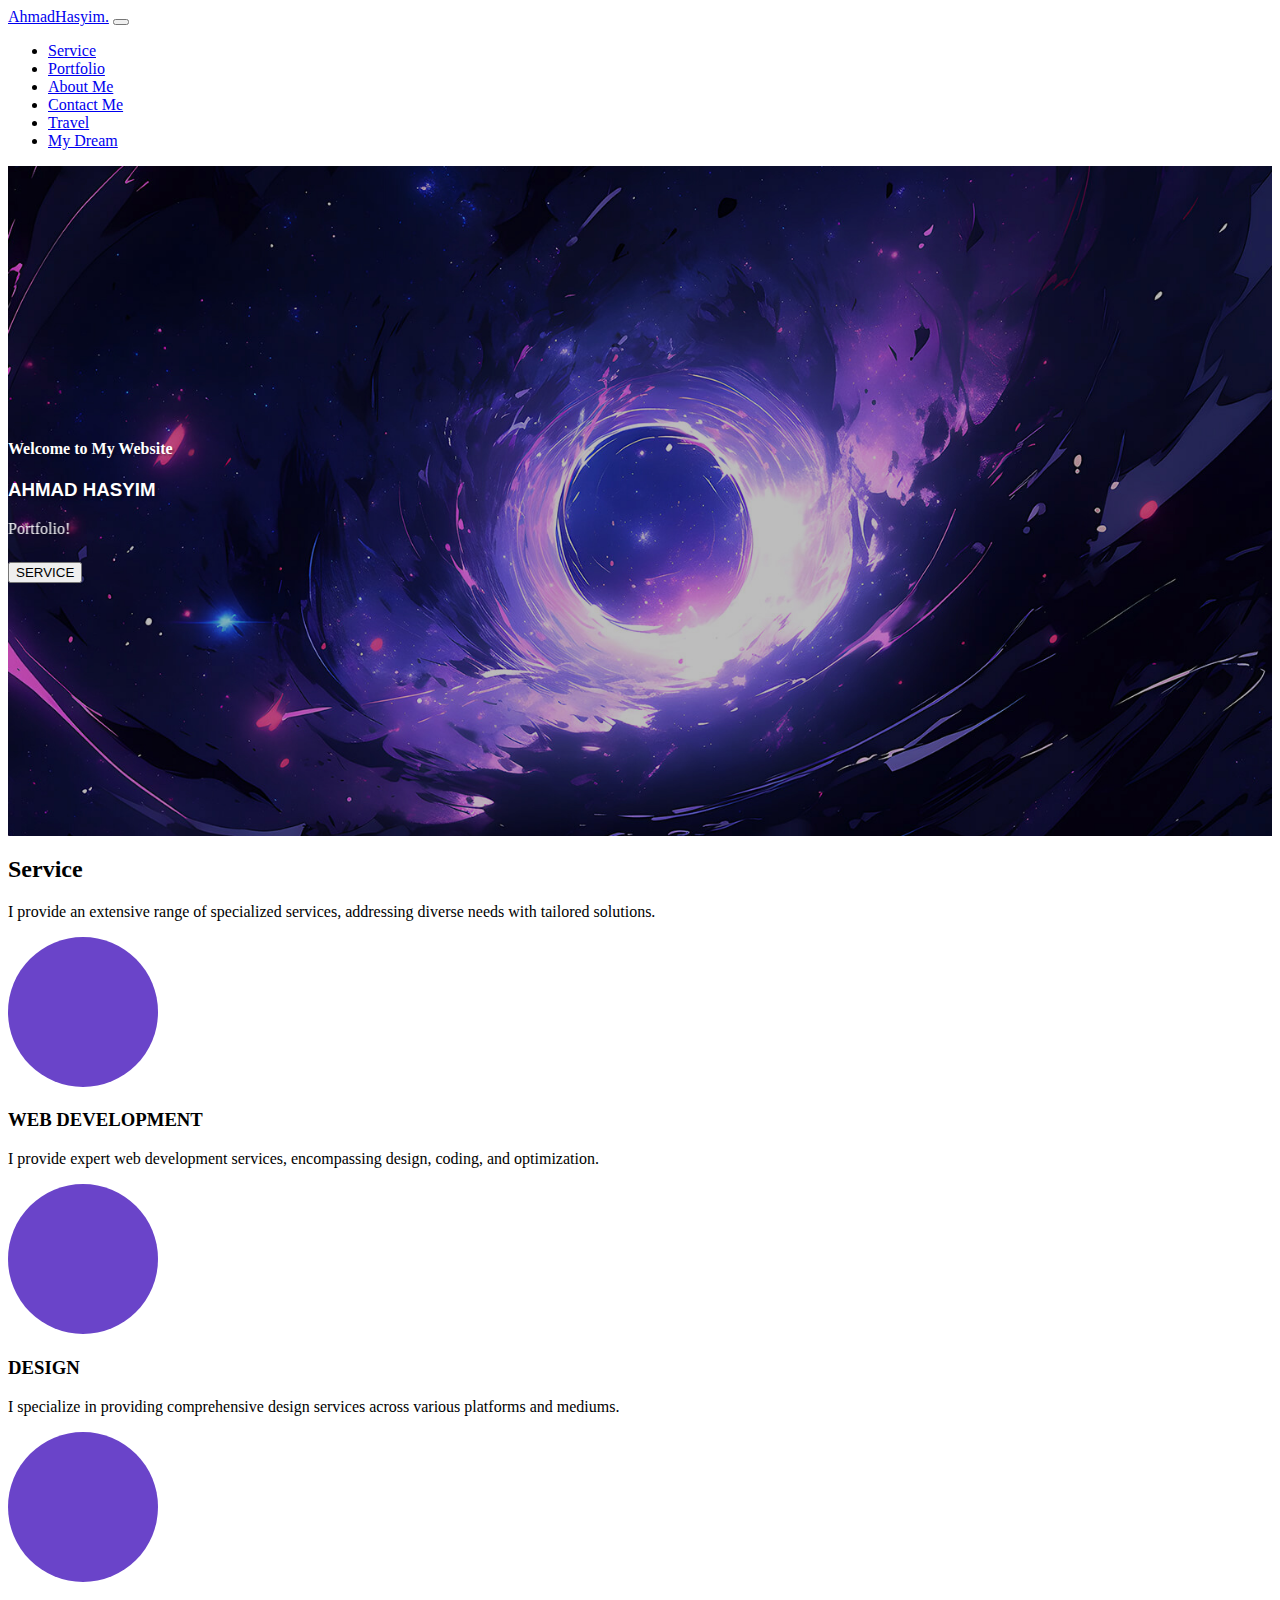
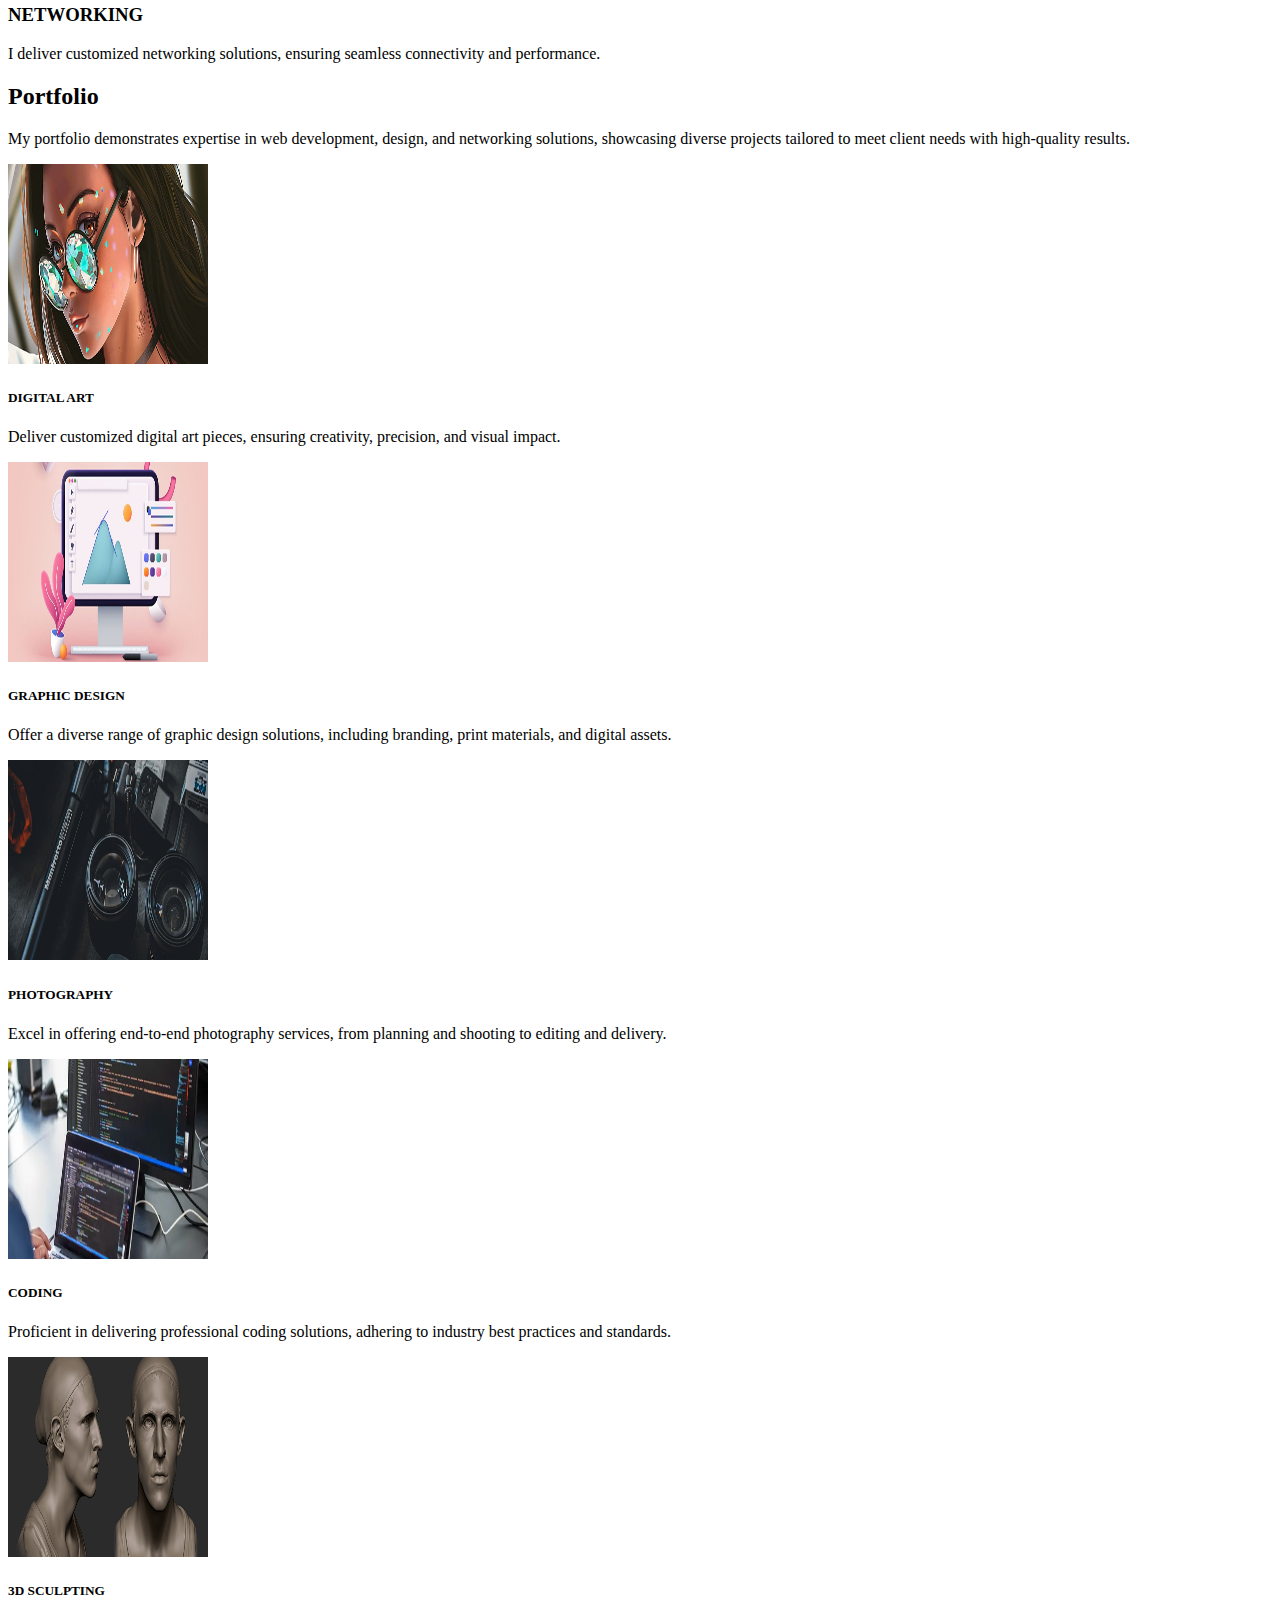
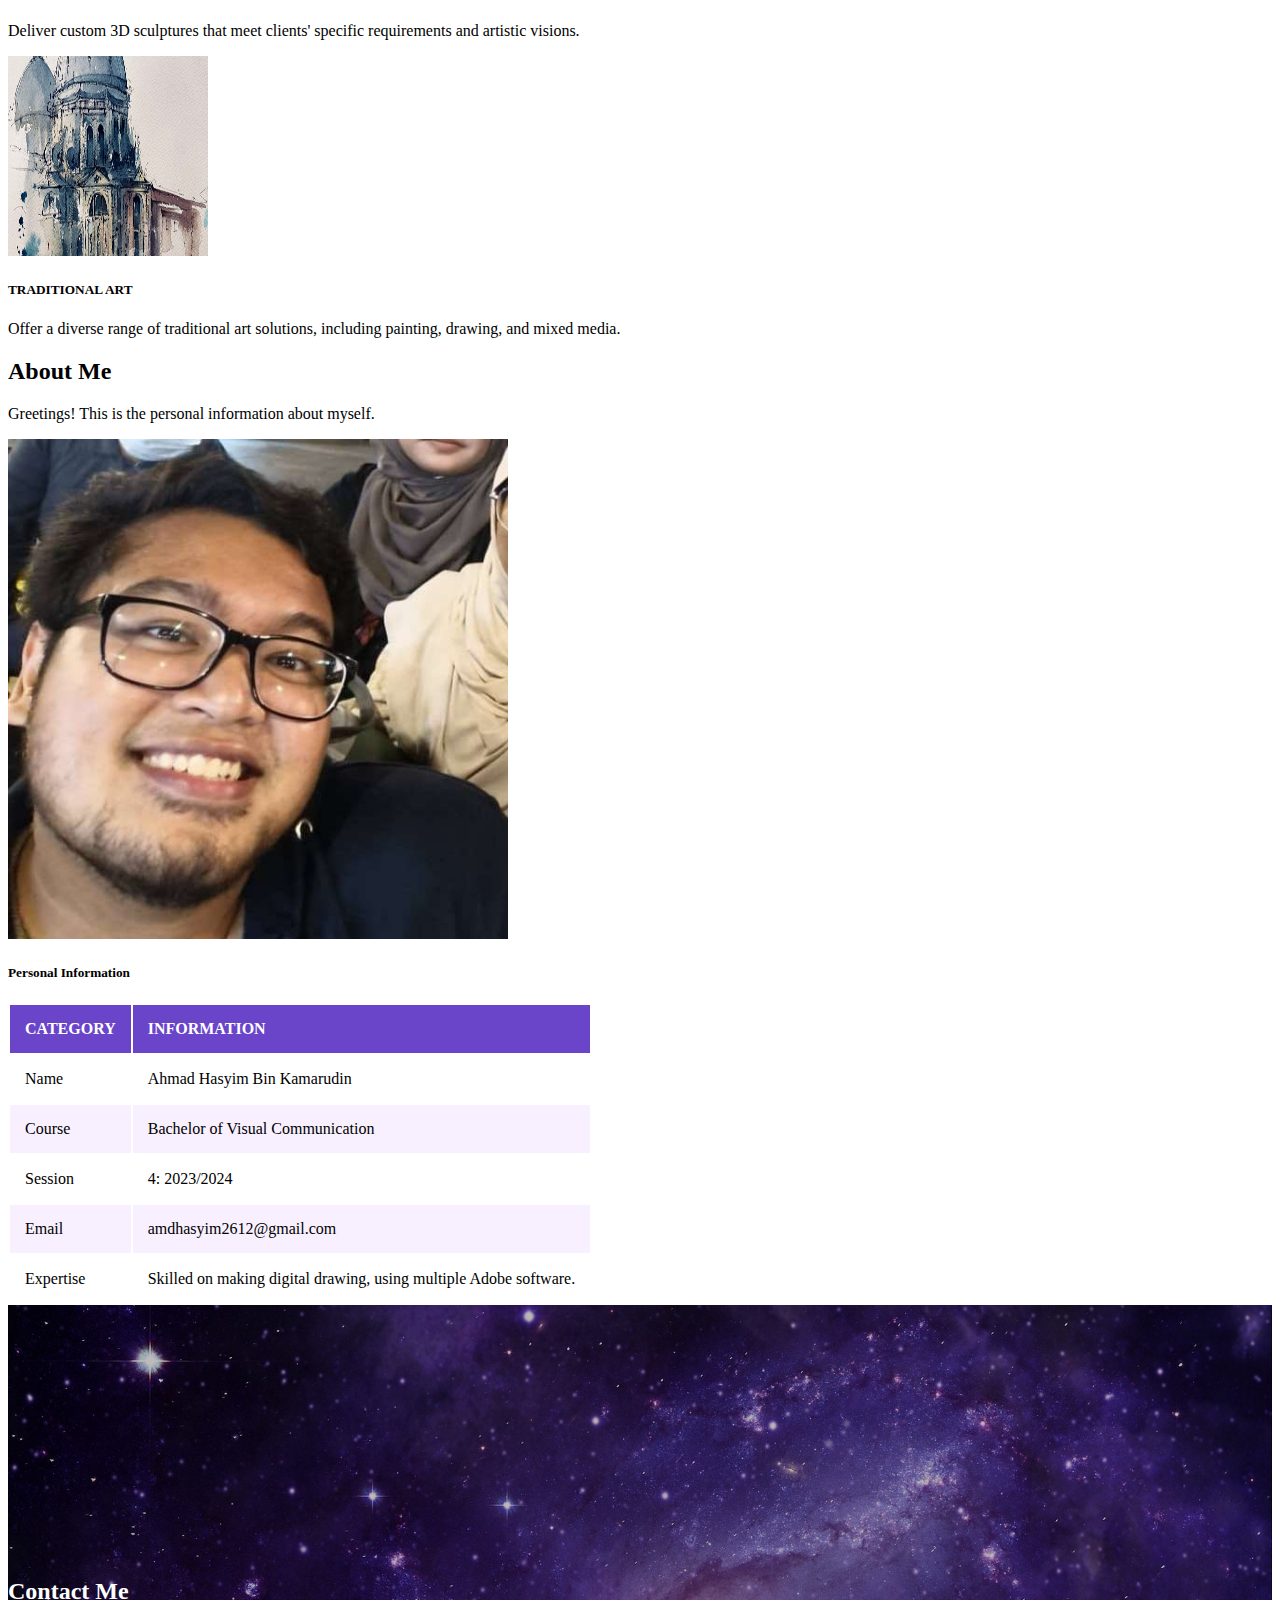
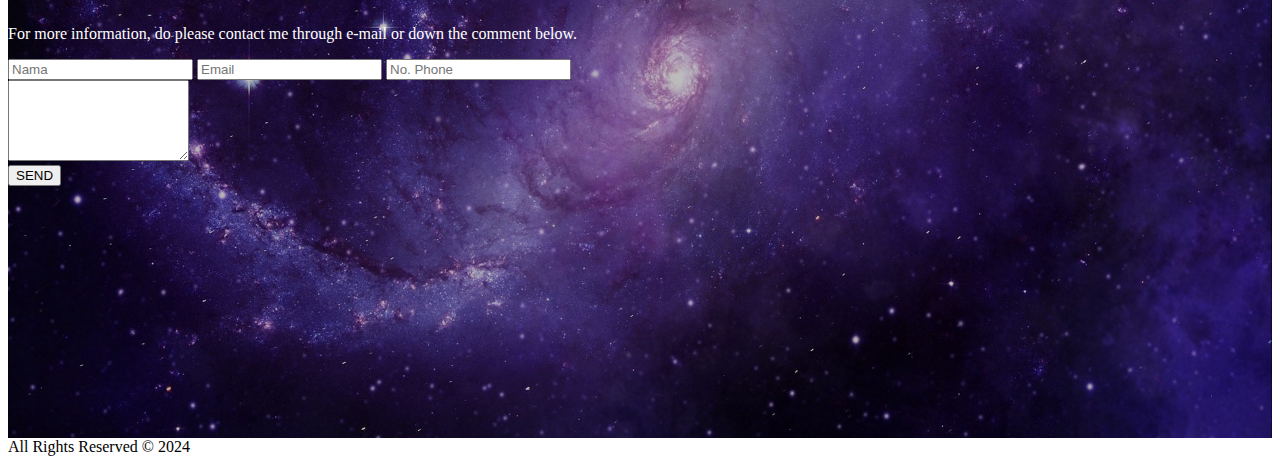
<file: index.html>
<!DOCTYPE html>
<html lang="en">
  <head>
    <meta charset="UTF-8" />
    <meta http-equiv="X-UA-Compatible" content="IE=edge" />
    <meta name="viewport" content="width=device-width, initial-scale=1.0" />
    <title>Personal Profile</title>
    <link
      href="https://cdn.jsdelivr.net/npm/bootstrap@5.0.0-beta3/dist/css/bootstrap.min.css"
      rel="stylesheet"
      integrity="sha384-eOJMYsd53ii+scO/bJGFsiCZc+5NDVN2yr8+0RDqr0Ql0h+rP48ckxlpbzKgwra6"
      crossorigin="anonymous"
    />
    
    <link
      rel="stylesheet"
      href="https://pro.fontawesome.com/releases/v5.10.0/css/all.css"
      integrity="sha384-AYmEC3Yw5cVb3ZcuHtOA93w35dYTsvhLPVnYs9eStHfGJvOvKxVfELGroGkvsg+p"
      crossorigin="anonymous"
    />

    <link rel="stylesheet" href="style.css" />
  </head>
  <body>
    <!-- navbar -->
    <nav
      class="navbar navbar-expand-lg navbar-dark bg-dark shadow-lg fixed-top"
    >
      <div class="container">
        <a class="navbar-brand" href="#">AhmadHasyim.</a>
        <button
          class="navbar-toggler"
          type="button"
          data-bs-toggle="collapse"
          data-bs-target="#navbarText"
          aria-controls="navbarText"
          aria-expanded="false"
          aria-label="Toggle navigation"
        >
          <span class="navbar-toggler-icon"></span>
        </button>
        <div class="collapse navbar-collapse text-right" id="navbarText">
          <ul class="navbar-nav ms-auto mb-2 mb-lg-0">
            <li class="nav-item">
              <a class="nav-link" href="#service">Service</a>
            </li>
            <li class="nav-item">
              <a class="nav-link" href="#portfolio">Portfolio</a>
            </li>
            <li class="nav-item">
              <a class="nav-link" href="#aboutme">About Me</a>
            </li>
            <li class="nav-item">
              <a class="nav-link" href="#contactme">Contact Me</a>
            </li>
            <li class="nav-item">
              <a class="nav-link" href="page2.html">Travel</a>
            </li>
            <li class="nav-item">
              <a class="nav-link" href="page3.html">My Dream</a>
            </li>
           </ul>
        </div>
      </div>
    </nav>
    <!-- banner -->
    <div class="container-fluid banner">
      <div class="container text-center">
        <h4 class="display-6">Welcome to My Website</h4>
        <h3 class="display-1">AHMAD HASYIM</h3>
        <marquee behavior="scroll" direction="right">Check Out My Amazing Portfolio!</marquee>
        <a href="#service">
          <button type="button" class="btn btn-danger btn-lg">
            SERVICE
          </button>
        </a>
      </div>
    </div>
    <!-- Service -->
    <div class="container-fluid service pt-5 pb-5">
      <div class="container text-center">
        <h2 class="display-3" id="service">Service</h2>
        <p>
          I provide an extensive range of specialized services, addressing diverse needs with tailored solutions.
        </p>
        <!--Web Development-->
        <div class="row pt-4">
          <div class="col-md-4">
            <!--awesome font letak sini-->
            <span class="lingkaran"><i class="fas fa-code fa-5x"></i></span>
            <h3 class="mt-3">WEB DEVELOPMENT</h3>
            <p>
              I provide expert web development services, encompassing design, coding, and optimization.
            </p>
          </div>
          <!--Design-->
          <div class="col-md-4">
            <!--awesome font letak sini-->
            <span class="lingkaran"><i class="fas fa-palette fa-5x"></i></span>
            <h3 class="mt-3">DESIGN</h3>
            <p>
              I specialize in providing comprehensive design services across various platforms and mediums.
            </p>
          </div>
          <!--Networking-->
          <div class="col-md-4">
            <!--awesome font letak sini-->
            <span class="lingkaran"
              ><i class="fas fa-network-wired fa-5x"></i
            ></span>
            <h3 class="mt-3">NETWORKING</h3>
            <p>
              I deliver customized networking solutions, ensuring seamless connectivity and performance.
            </p>
          </div>
        </div>
      </div>
    </div>
    <!-- portfolio -->
    <div class="container-fluid pt-5 pb-5 bg-light">
      <div class="container text-center">
        <h2 class="display-3" id="portfolio">Portfolio</h2>
        <p>
          My portfolio demonstrates expertise in web development, design, and networking solutions, 
          showcasing diverse projects tailored to meet client needs with high-quality results.
        </p>
        <div class="row pt-4 gx-4 gy-4">
          <div class="col-md-4">
            <!--Card dari bootstrap-->
            <div class="card crop-img">
              <img
                src="/image/q1 copy.jpg"
                class="card-img-top"
                width="200"
                height="200"
              />
              <div class="card-body">
                <h5 class="card-title">DIGITAL ART</h5>
                <p class="card-text">
                  Deliver customized digital art pieces, ensuring creativity, precision, and visual impact.
                </p>
              </div>
            </div>
          </div>

          <div class="col-md-4">
            <div class="card crop-img">
              <img
                src="/image/q2 copy.jpg"
                class="card-img-top"
                width="200"
                height="200"
              />
              <div class="card-body">
                <h5 class="card-title">GRAPHIC DESIGN</h5>
                <p class="card-text">
                  Offer a diverse range of graphic design solutions, including branding, print materials, and digital assets.
                </p>
              </div>
            </div>
          </div>
          <div class="col-md-4">
            <div class="card crop-img">
              <img
                src="/image/q3 copy.jpg"
                class="card-img-top"
                width="200"
                height="200"
              />
              <div class="card-body">
                <h5 class="card-title">PHOTOGRAPHY</h5>
                <p class="card-text">
                  Excel in offering end-to-end photography services, from planning and shooting to editing and delivery.
                </p>
              </div>
            </div>
          </div>
          <div class="col-md-4">
            <div class="card crop-img">
              <img
                src="/image/q4 copy.jpg"
                class="card-img-top"
                width="200"
                height="200"
              />
              <div class="card-body">
                <h5 class="card-title">CODING</h5>
                <p class="card-text">
                  Proficient in delivering professional coding solutions, adhering to industry best practices and standards.
                </p>
              </div>
            </div>
          </div>
          <div class="col-md-4">
            <div class="card crop-img">
              <img
                src="/image/q5 copy.jpg"
                class="card-img-top"
                width="200"
                height="200"
              />
              <div class="card-body">
                <h5 class="card-title">3D SCULPTING</h5>
                <p class="card-text">
                  Deliver custom 3D sculptures that meet clients' specific requirements and artistic visions.
                </p>
              </div>
            </div>
          </div>
          <div class="col-md-4">
            <div class="card crop-img">
              <img
                src="/image/q6 copy.jpg"
                class="card-img-top"
                width="200"
                height="200"
              />
              <div class="card-body">
                <h5 class="card-title">TRADITIONAL ART</h5>
                <p class="card-text">
                  Offer a diverse range of traditional art solutions, including painting, drawing, and mixed media.
                </p>
              </div>
            </div>
          </div>
        </div>
      </div>
    </div>

    <!-- Aboutme class="col-md-6 float-md-end mb-3 crop-img" -->
    <div class="container-fluid pt-5 pb-5">
      <div class="container">
        <h2 class="display-3 text-center" id="aboutme">About Me</h2>
        <p class="text-center">
          Greetings! This is the personal information about myself.
        </p>
        <div class="clearfix pt-5">
          <img
            src="image/IMG_20240407_144032.jpg"
            class="col-md-6 float-md-end mb-3 crop-img"
            width="500"
            height="500"
          />
          <h5>Personal Information</h5>
          <table>
            <tr>
                <th>CATEGORY</th>
                <th>INFORMATION</th>
            </tr>
          <tbody>
            <tr>
                <td>Name</td>
                <td>Ahmad Hasyim Bin Kamarudin</td>
            </tr>
            <tr>
                <td>Course</td>
                <td>Bachelor of Visual Communication</td>
            </tr>
            <tr>
               <td>Session</td>
               <td>4: 2023/2024</td>
            </tr>
            <tr>
               <td>Email</td>
               <td>amdhasyim2612@gmail.com</td>
            </tr>
            <tr>
               <td>Expertise</td>
               <td>Skilled on making digital drawing, using multiple Adobe software.</td>
             </tr>
          </tbody>
          </table>
        </div>
      </div>
    </div>
   
    <!-- Contact ME -->
    <div class="container-fluid pt-5 pb-5 kontak">
      <div class="container">
        <h2 class="display-3 text-center" id="contactme">Contact Me</h2>
        <p class="text-center">
          For more information, do please contact me through e-mail or down the comment below.
        </p>
        <div class="row pb-3">
          <div class="col-md-6">
            <input
              class="form-control form-control-lg mb-3"
              type="text"
              placeholder="Nama"
            />
            <input
              class="form-control form-control-lg mb-3"
              type="text"
              placeholder="Email"
            />
            <input
              class="form-control form-control-lg"
              type="text"
              placeholder="No. Phone"
            />
          </div>
          <div class="col-md-6">
            <textarea class="form-control form-control-lg" rows="5"></textarea>
          </div>
        </div>
        <div class="col-md-3 mx-auto text-center">
          <button type="button" class="btn btn-danger btn-lg">
            SEND
          </button>
        </div>
      </div>
</div>
    <div class="container text-center pt-5 pb-5">
      All Rights Reserved &copy; 2024
    </div>
    <script
      src="https://cdn.jsdelivr.net/npm/bootstrap@5.0.0-beta3/dist/js/bootstrap.bundle.min.js"
      integrity="sha384-JEW9xMcG8R+pH31jmWH6WWP0WintQrMb4s7ZOdauHnUtxwoG2vI5DkLtS3qm9Ekf"
      crossorigin="anonymous"
    ></script>
  </body>
</html>
</file>
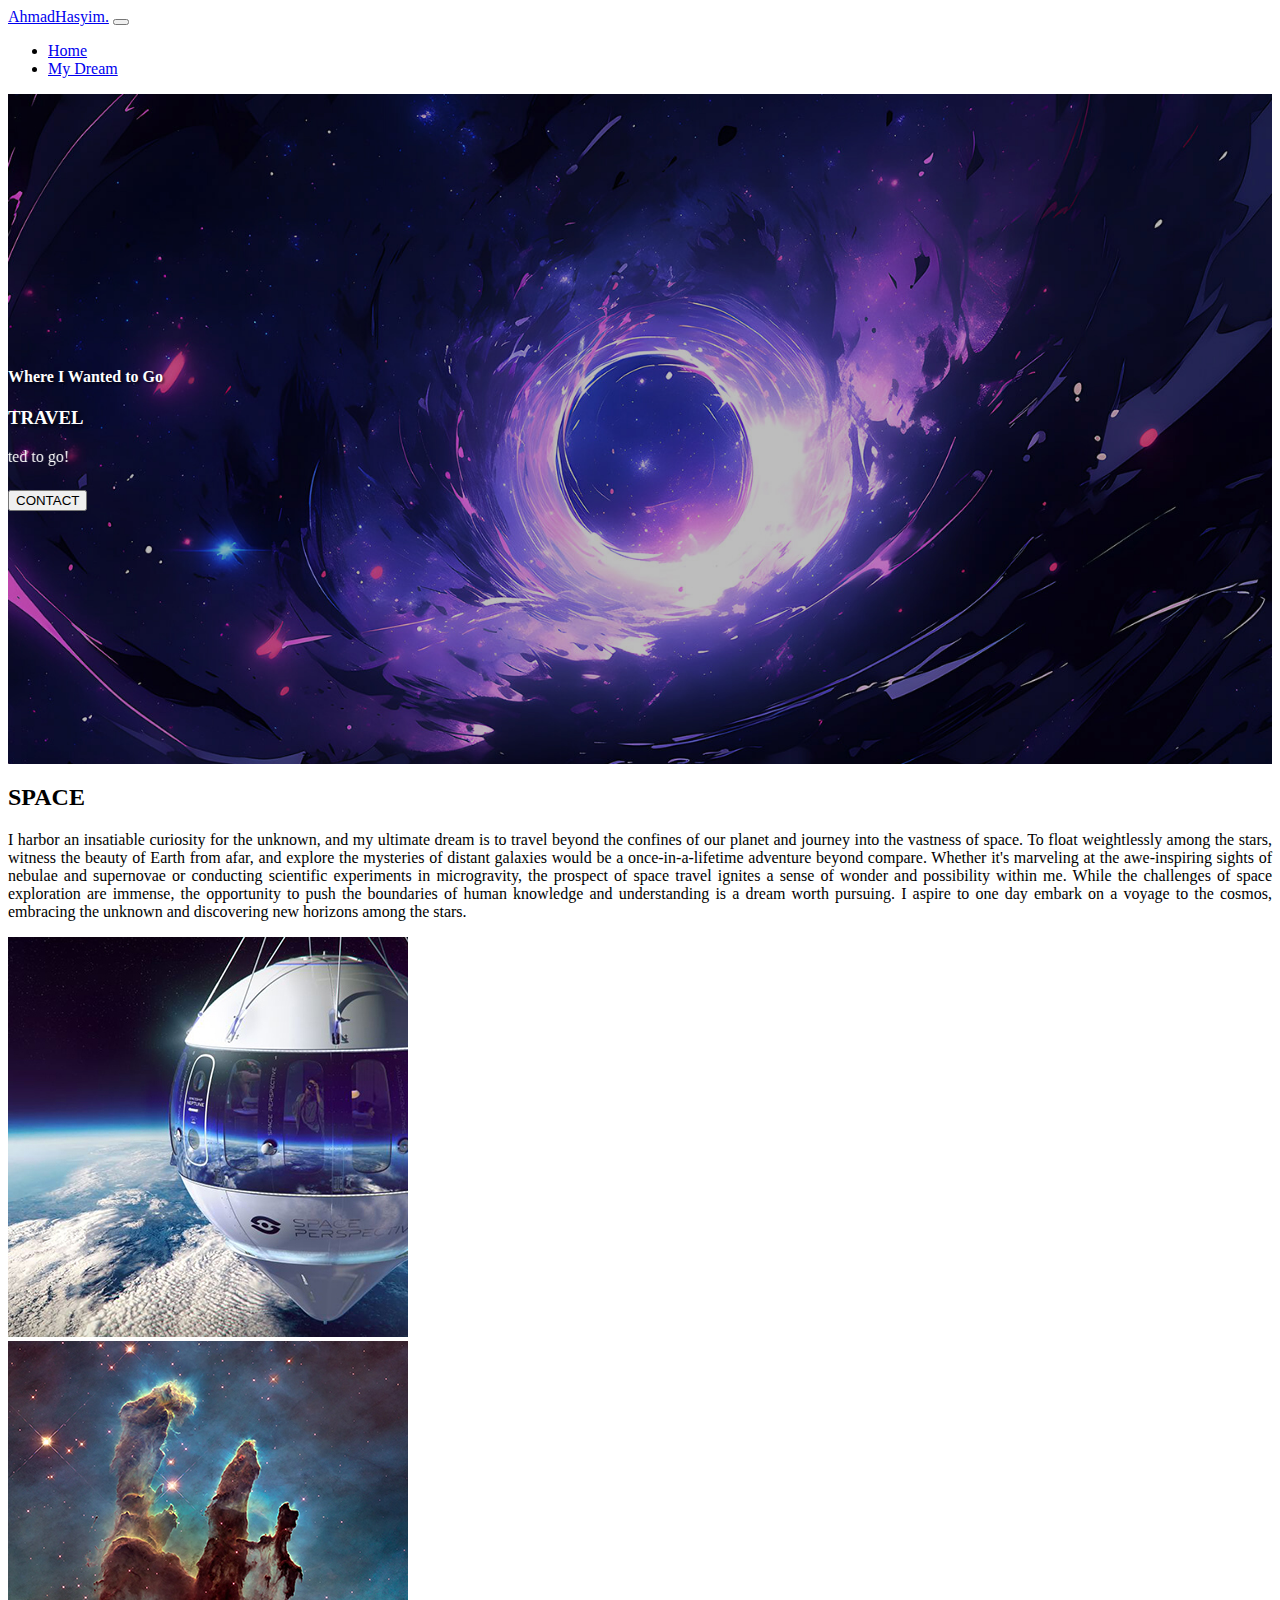
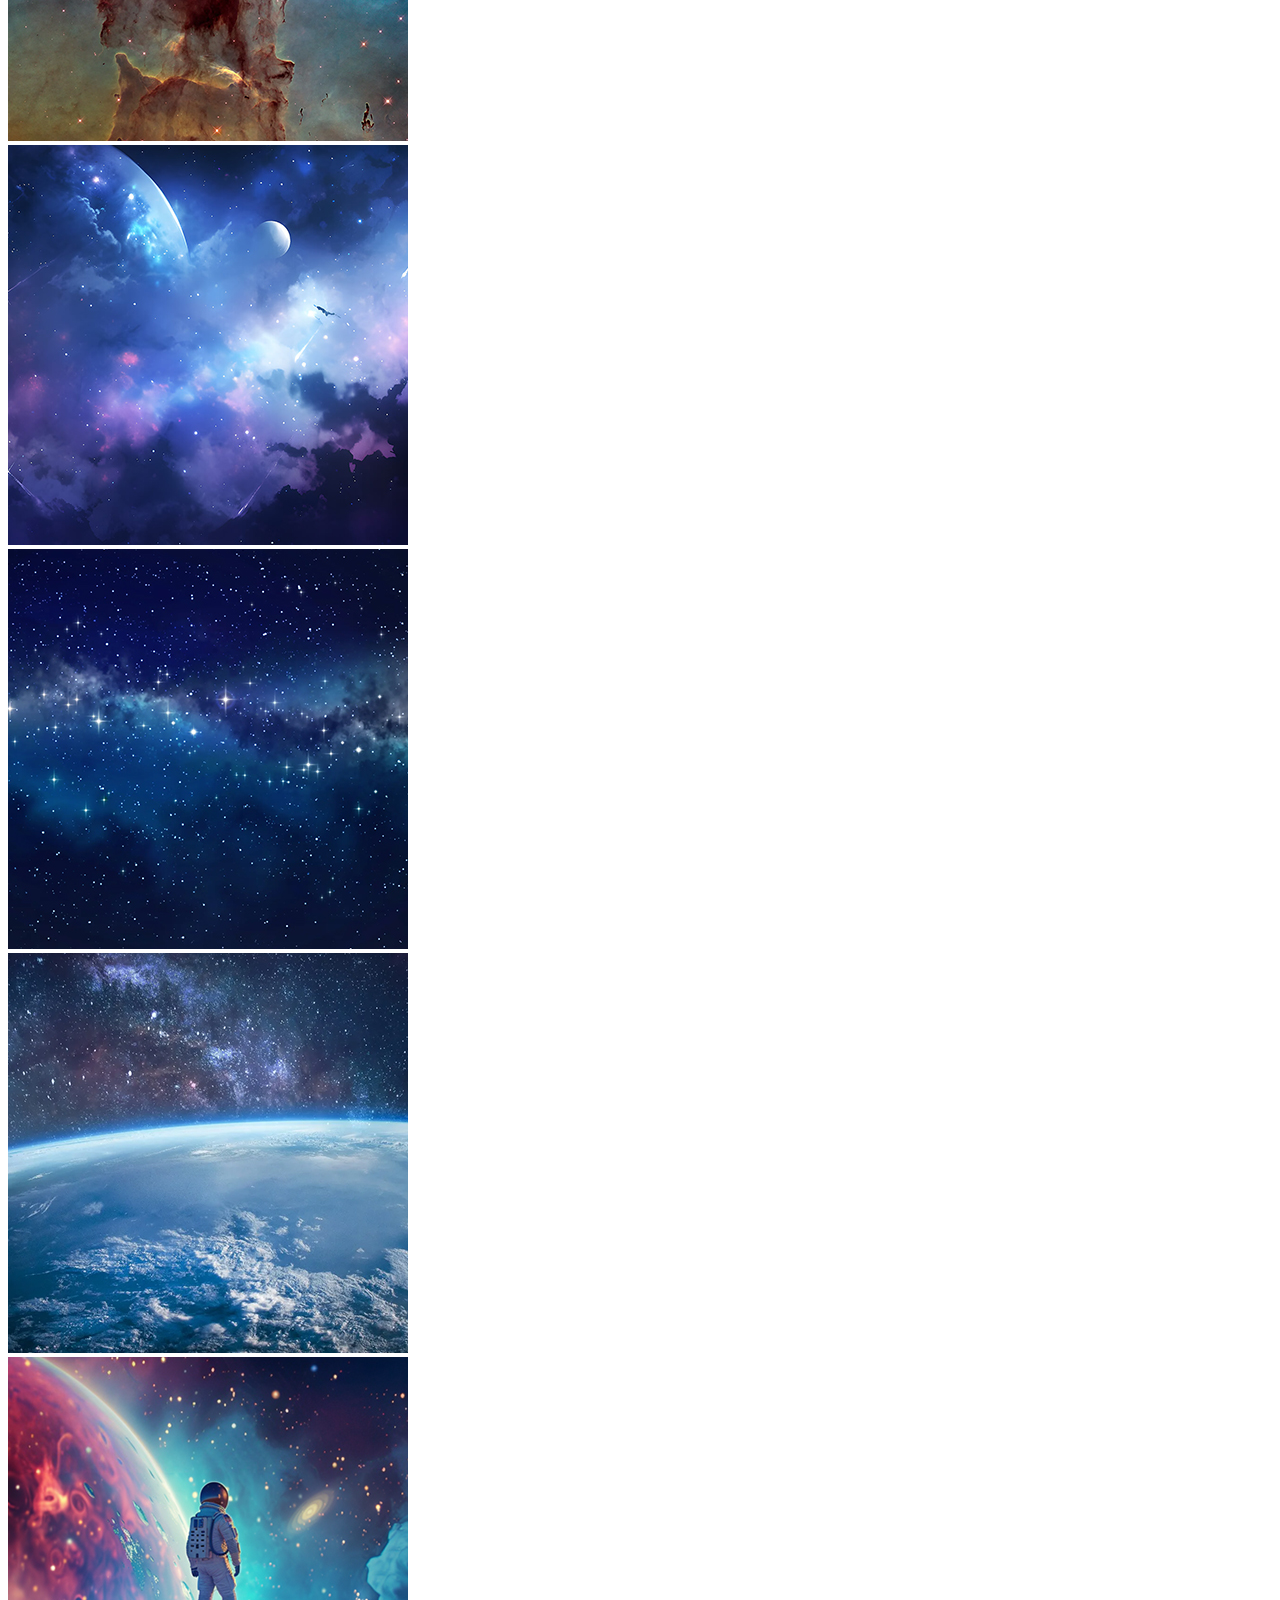
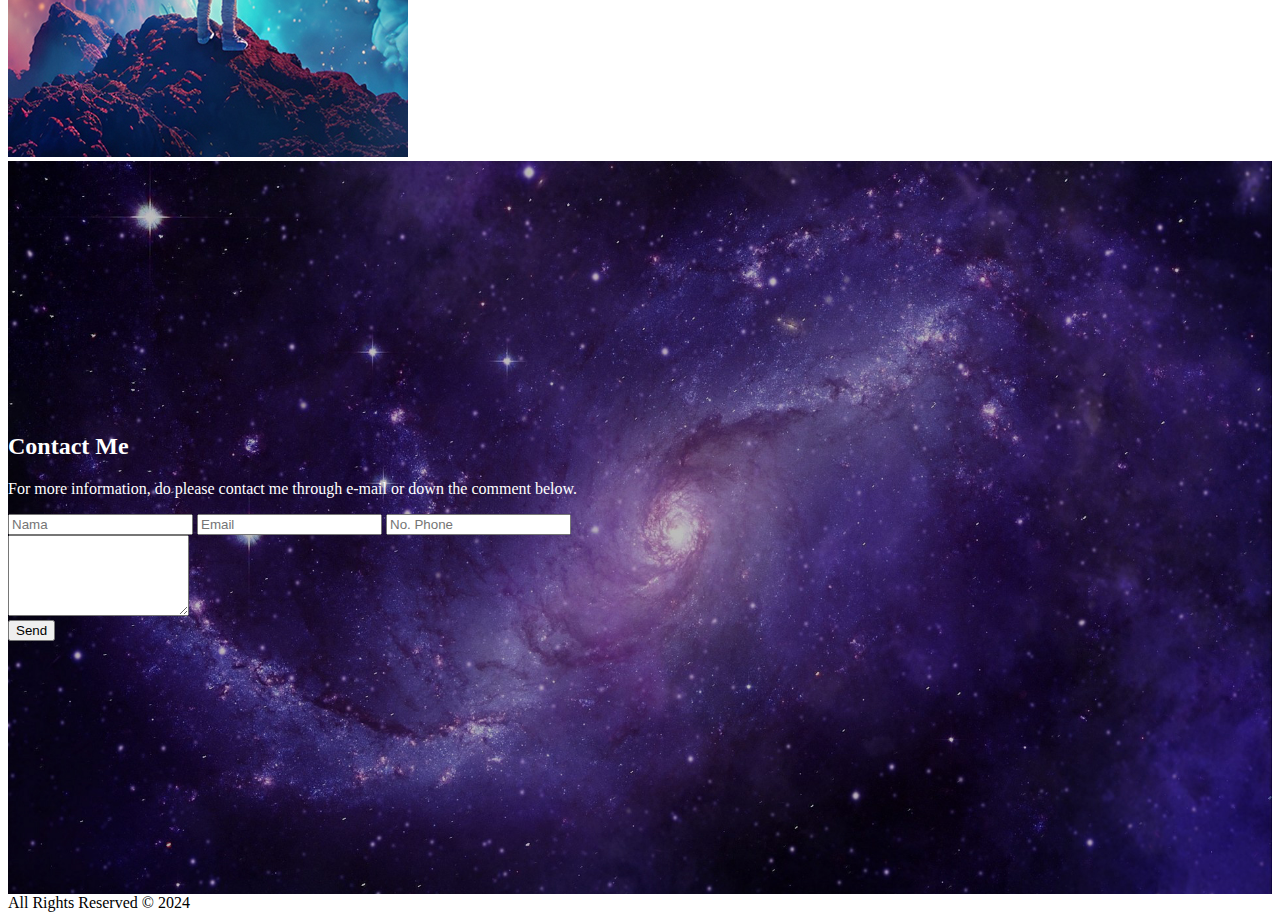
<file: page2.html>
<!DOCTYPE html>
<html lang="en">
  <head>
    <meta charset="UTF-8" />
    <meta http-equiv="X-UA-Compatible" content="IE=edge" />
    <meta name="viewport" content="width=device-width, initial-scale=1.0" />
    <title>Personal Profile</title>
    <link
      href="https://cdn.jsdelivr.net/npm/bootstrap@5.0.0-beta3/dist/css/bootstrap.min.css"
      rel="stylesheet"
      integrity="sha384-eOJMYsd53ii+scO/bJGFsiCZc+5NDVN2yr8+0RDqr0Ql0h+rP48ckxlpbzKgwra6"
      crossorigin="anonymous"
    />
    
    <link
      rel="stylesheet"
      href="https://pro.fontawesome.com/releases/v5.10.0/css/all.css"
      integrity="sha384-AYmEC3Yw5cVb3ZcuHtOA93w35dYTsvhLPVnYs9eStHfGJvOvKxVfELGroGkvsg+p"
      crossorigin="anonymous"
    />

    <link rel="stylesheet" href="style2.css" />
  </head>
  <body>
    <!-- navbar -->
    <nav
      class="navbar navbar-expand-lg navbar-dark bg-dark shadow-lg fixed-top"
    >
      <div class="container">
        <a class="navbar-brand" href="#">AhmadHasyim.</a>
        <button
          class="navbar-toggler"
          type="button"
          data-bs-toggle="collapse"
          data-bs-target="#navbarText"
          aria-controls="navbarText"
          aria-expanded="false"
          aria-label="Toggle navigation"
        >
          <span class="navbar-toggler-icon"></span>
        </button>
        <div class="collapse navbar-collapse text-right" id="navbarText">
          <ul class="navbar-nav ms-auto mb-2 mb-lg-0">
            <li class="nav-item">
              <a class="nav-link" href="index.html">Home</a>
            </li>
            <li class="nav-item">
              <a class="nav-link" href="page3.html">My Dream</a>
            </li>
           </ul>
        </div>
      </div>
    </nav>
    <!-- banner -->
    <div class="container-fluid banner">
      <div class="container text-center">
        <h4 class="display-6">Where I Wanted to Go</h4>
        <h3 class="display-1">TRAVEL</h3>
        <marquee behavior="scroll" direction="right">Space is where I really wanted to go!</marquee>
        <a href="#contactme">
          <button type="button" class="btn btn-danger btn-lg">
            CONTACT
          </button>
        </a>
      </div>
    </div>

    <!-- Images -->
    <div class="container-fluid pt-5 pb-5 bg-light">
      <div class="container text-center">
        <h2 class="display-3 text-center" id="aboutme">SPACE</h2>
        <p>
          I harbor an insatiable curiosity for the unknown, and my ultimate dream is to travel 
          beyond the confines of our planet and journey into the vastness of space. To float 
          weightlessly among the stars, witness the beauty of Earth from afar, and explore the 
          mysteries of distant galaxies would be a once-in-a-lifetime adventure beyond compare. 
          Whether it's marveling at the awe-inspiring sights of nebulae and supernovae or conducting 
          scientific experiments in microgravity, the prospect of space travel ignites a sense of 
          wonder and possibility within me. While the challenges of space exploration are immense, 
          the opportunity to push the boundaries of human knowledge and understanding is a dream 
          worth pursuing. I aspire to one day embark on a voyage to the cosmos, embracing the 
          unknown and discovering new horizons among the stars.
        </p>
        <div class="row pt-4 gx-4 gy-4">
          <div class="col-md-4">
            <!-- Images grid -->
            <div class="crop-img">
              <img
                src="/image/imgport1.jpg"
                width="400"
                height="400"
                class="rounded"
              />
            </div>
          </div>
          <div class="col-md-4">
            <div class="crop-img">
              <img
                src="/image/imgport2.jpg"
                width="400"
                height="400"
                class="rounded"
              />
            </div>
          </div>
          <div class="col-md-4">
            <div class="crop-img">
              <img
                src="/image/imgport3.jpg"
                width="400"
                height="400"
                class="rounded"
              />
            </div>
          </div>
          <div class="col-md-4">
            <div class="crop-img">
              <img
                src="/image/imgport4.jpg"
                width="400"
                height="400"
                class="rounded"
              />
            </div>
          </div>
          <div class="col-md-4">
            <div class="crop-img">
              <img
                src="/image/imgport5.jpg"
                width="400"
                height="400"
                class="rounded"
              />
            </div>
          </div>
          <div class="col-md-4">
            <div class="crop-img">
              <img
                src="/image/imgport6.jpg"
                width="400"
                height="400"
                class="rounded"
              />
            </div>
          </div>
        </div>
      </div>
    </div>
      <!-- Add more images as needed -->
    </div>

    <!-- Contact ME -->
    <div class="container-fluid pt-5 pb-5 kontak">
      <div class="container">
        <h2 class="display-3 text-center" id="contactme">Contact Me</h2>
        <p class="text-center">
          For more information, do please contact me through e-mail or down the comment below.
        </p>
        <div class="row pb-3">
          <div class="col-md-6">
            <input
              class="form-control form-control-lg mb-3"
              type="text"
              placeholder="Nama"
            />
            <input
              class="form-control form-control-lg mb-3"
              type="text"
              placeholder="Email"
            />
            <input
              class="form-control form-control-lg"
              type="text"
              placeholder="No. Phone"
            />
          </div>
          <div class="col-md-6">
            <textarea class="form-control form-control-lg" rows="5"></textarea>
          </div>
        </div>
        <div class="col-md-3 mx-auto text-center">
          <button type="button" class="btn btn-danger btn-lg">
            Send
          </button>
        </div>
      </div>
</div>
    <div class="container text-center pt-5 pb-5">
      All Rights Reserved &copy; 2024
    </div>
    <script
      src="https://cdn.jsdelivr.net/npm/bootstrap@5.0.0-beta3/dist/js/bootstrap.bundle.min.js"
      integrity="sha384-JEW9xMcG8R+pH31jmWH6WWP0WintQrMb4s7ZOdauHnUtxwoG2vI5DkLtS3qm9Ekf"
      crossorigin="anonymous"
    ></script>
  </body>
</html>
</file>
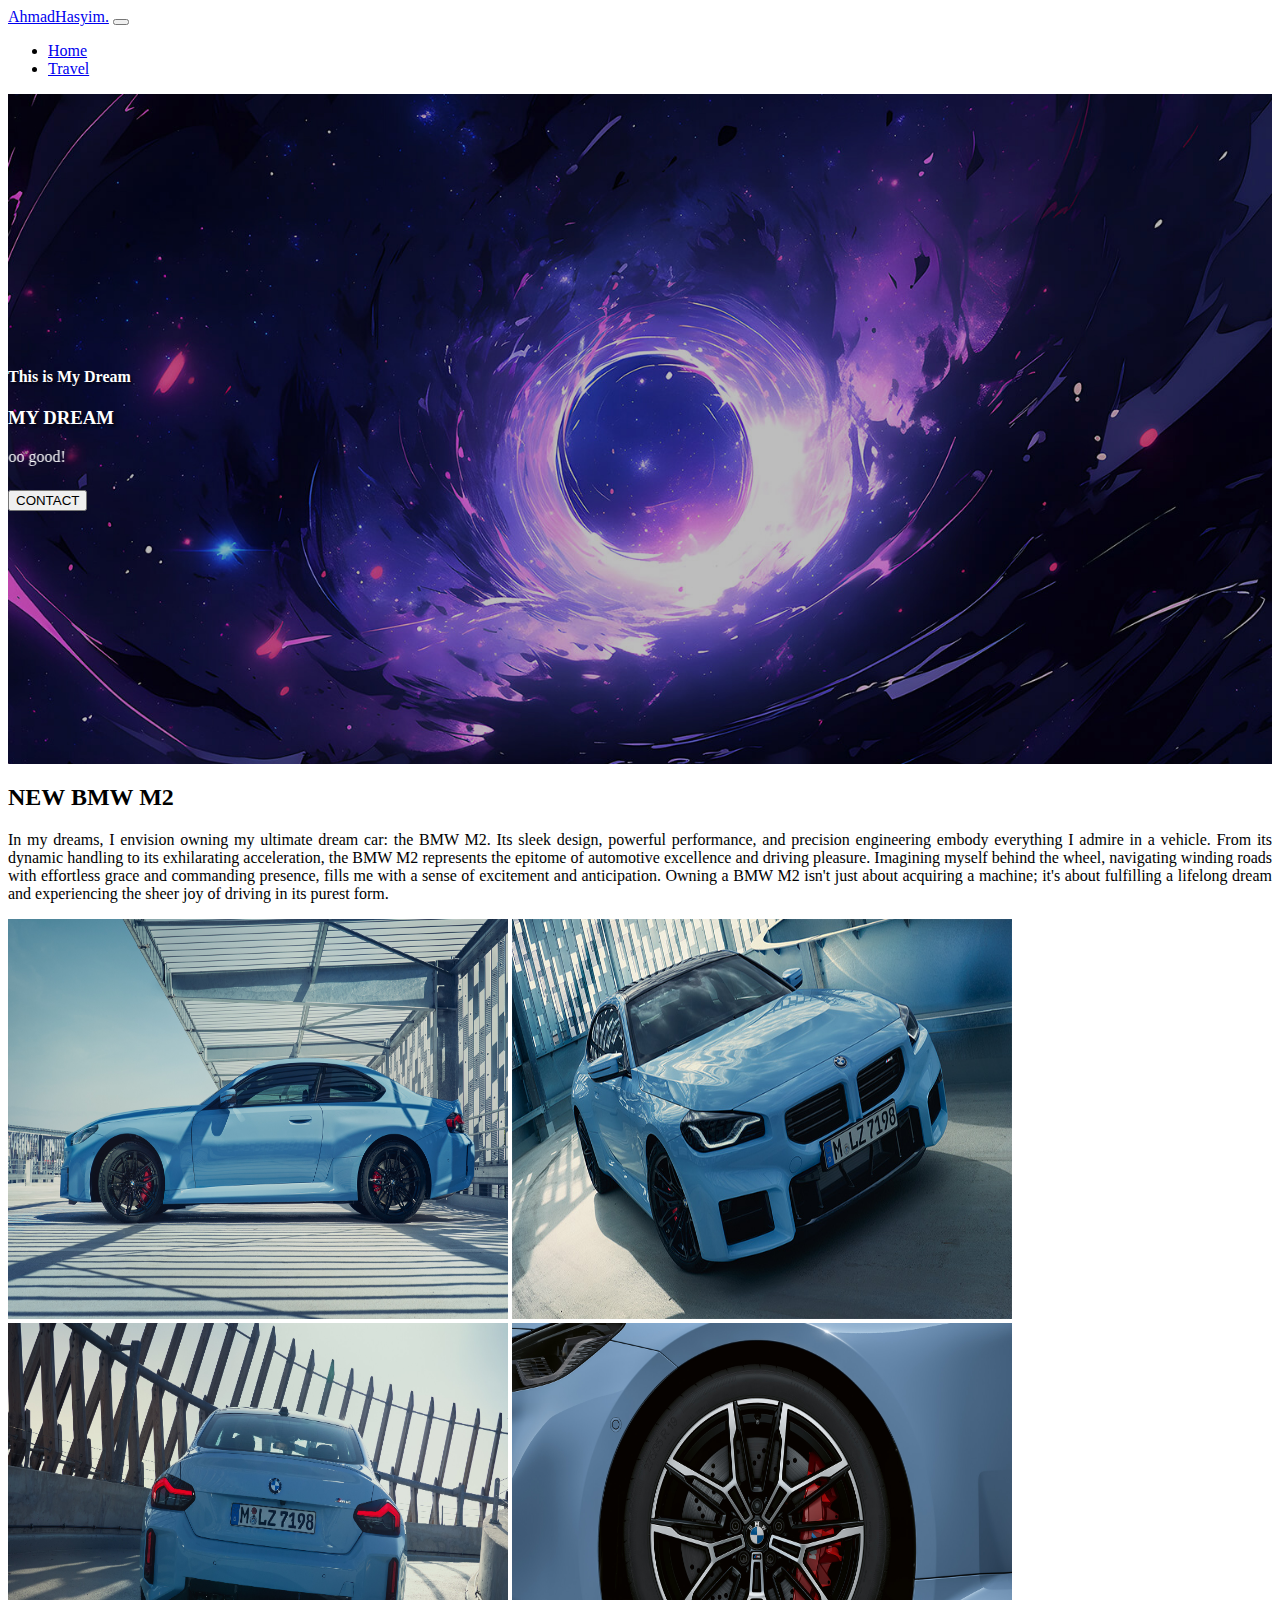
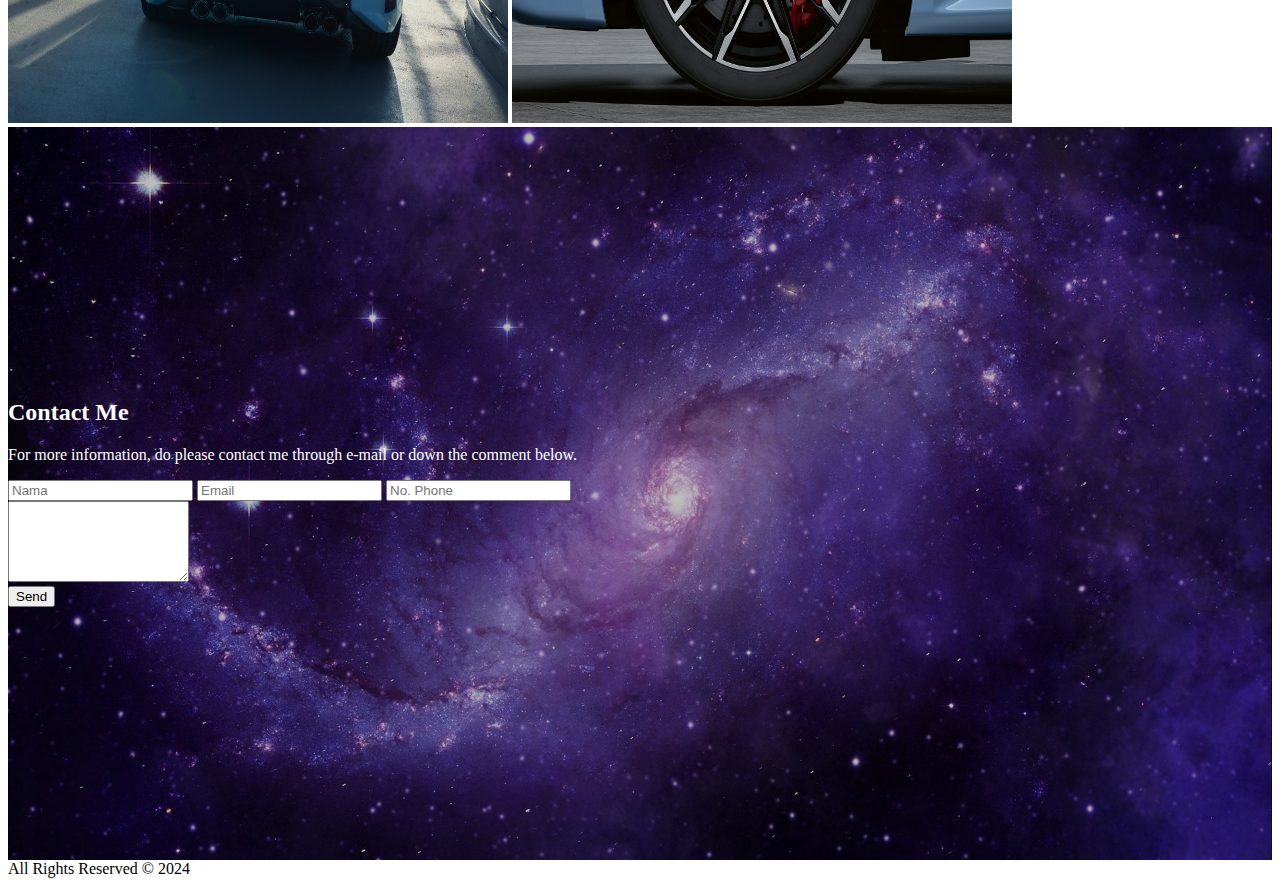
<file: page3.html>
<!DOCTYPE html>
<html lang="en">
  <head>
    <meta charset="UTF-8" />
    <meta http-equiv="X-UA-Compatible" content="IE=edge" />
    <meta name="viewport" content="width=device-width, initial-scale=1.0" />
    <title>Personal Profile</title>
    <link
      href="https://cdn.jsdelivr.net/npm/bootstrap@5.0.0-beta3/dist/css/bootstrap.min.css"
      rel="stylesheet"
      integrity="sha384-eOJMYsd53ii+scO/bJGFsiCZc+5NDVN2yr8+0RDqr0Ql0h+rP48ckxlpbzKgwra6"
      crossorigin="anonymous"
    />
    
    <link
      rel="stylesheet"
      href="https://pro.fontawesome.com/releases/v5.10.0/css/all.css"
      integrity="sha384-AYmEC3Yw5cVb3ZcuHtOA93w35dYTsvhLPVnYs9eStHfGJvOvKxVfELGroGkvsg+p"
      crossorigin="anonymous"
    />

    <link rel="stylesheet" href="style3.css" />
  </head>
  <body>
    <!-- navbar -->
    <nav
      class="navbar navbar-expand-lg navbar-dark bg-dark shadow-lg fixed-top"
    >
      <div class="container">
        <a class="navbar-brand" href="#">AhmadHasyim.</a>
        <button
          class="navbar-toggler"
          type="button"
          data-bs-toggle="collapse"
          data-bs-target="#navbarText"
          aria-controls="navbarText"
          aria-expanded="false"
          aria-label="Toggle navigation"
        >
          <span class="navbar-toggler-icon"></span>
        </button>
        <div class="collapse navbar-collapse text-right" id="navbarText">
          <ul class="navbar-nav ms-auto mb-2 mb-lg-0">
            <li class="nav-item">
              <a class="nav-link" href="index.html">Home</a>
            </li>
            <li class="nav-item">
              <a class="nav-link" href="page2.html">Travel</a>
            </li>
           </ul>
        </div>
      </div>
    </nav>
    <!-- banner -->
    <div class="container-fluid banner">
      <div class="container text-center">
        <h4 class="display-6">This is My Dream</h4>
        <h3 class="display-1">MY DREAM</h3>
        <marquee behavior="scroll" direction="right">The new BMW M2 looks soooo good!</marquee>
        <a href="#contactme">
          <button type="button" class="btn btn-danger btn-lg">
            CONTACT
          </button>
        </a>
      </div>
    </div>

    <!-- Aboutme class="col-md-6 float-md-end mb-3 crop-img" -->
    <div class="container-fluid pt-5 pb-5">
      <div class="container">
        <h2 class="display-3 text-center" id="aboutme">NEW BMW M2</h2>
        <p>In my dreams, I envision owning my ultimate dream car: the BMW M2. Its sleek design, 
          powerful performance, and precision engineering embody everything I admire in a vehicle. 
          From its dynamic handling to its exhilarating acceleration, the BMW M2 represents the 
          epitome of automotive excellence and driving pleasure. Imagining myself behind the wheel, 
          navigating winding roads with effortless grace and commanding presence, fills me with 
          a sense of excitement and anticipation. Owning a BMW M2 isn't just about acquiring a 
          machine; it's about fulfilling a lifelong dream and experiencing the sheer joy of driving 
          in its purest form.
        </p>
        <div class="clearfix pt-5">
          <img
            src="image/bmw-m-series-m2-coupe-gallery-image-impressions-02_1920.jpg.asset.1663324543816.jpg"
            class="col-md-6 float-md-end mb-3 crop-img"
            width="500"
            height="400"
          />
          <img
            src="image/bmw-m-series-m2-coupe-gallery-image-impressions-01_890.jpg"
            class="col-md-6 float-md-end mb-3 crop-img"
            width="500"
            height="400"
          />
          <img
            src="image/bmw-m-series-m2-coupe-gallery-image-impressions-07_1920.jpg.asset.1663324538138.jpg"
            class="col-md-6 float-md-end mb-3 crop-img"
            width="500"
            height="400"
          />
          <img
            src="image/bmw-m-series-m2-coupe-gallery-image-impressions-03_1920.jpg.asset.1662971541431.jpg"
            class="col-md-6 float-md-end mb-3 crop-img"
            width="500"
            height="400"
          />
        </div>
      </div>
    </div>
   
    <!-- Contact ME -->
    <div class="container-fluid pt-5 pb-5 kontak">
      <div class="container">
        <h2 class="display-3 text-center" id="contactme">Contact Me</h2>
        <p class="text-center">
          For more information, do please contact me through e-mail or down the comment below.
        </p>
        <div class="row pb-3">
          <div class="col-md-6">
            <input
              class="form-control form-control-lg mb-3"
              type="text"
              placeholder="Nama"
            />
            <input
              class="form-control form-control-lg mb-3"
              type="text"
              placeholder="Email"
            />
            <input
              class="form-control form-control-lg"
              type="text"
              placeholder="No. Phone"
            />
          </div>
          <div class="col-md-6">
            <textarea class="form-control form-control-lg" rows="5"></textarea>
          </div>
        </div>
        <div class="col-md-3 mx-auto text-center">
          <button type="button" class="btn btn-danger btn-lg">
            Send
          </button>
        </div>
      </div>
</div>
    <div class="container text-center pt-5 pb-5">
      All Rights Reserved &copy; 2024
    </div>
    <script
      src="https://cdn.jsdelivr.net/npm/bootstrap@5.0.0-beta3/dist/js/bootstrap.bundle.min.js"
      integrity="sha384-JEW9xMcG8R+pH31jmWH6WWP0WintQrMb4s7ZOdauHnUtxwoG2vI5DkLtS3qm9Ekf"
      crossorigin="anonymous"
    ></script>
  </body>
</html>
</file>
<file: style.css>
body {
  background-color: #ffffff;
}

.banner {
  background: url("image/e1.jpg") no-repeat center center;
  background-size: cover;
  padding-top: 20%;
  padding-bottom: 20%;
  color: #fff;
}

.lingkaran {
  display: inline-block;
  border-radius: 50%;
  width: 150px;
  margin: auto;
  height: 150px;
  color: #fff;
  background-color: #6a44c9;
}

.lingkaran i {
  position: relative;
  top: 30px;
}

.crop-img {
  object-fit: cover;
}

a.social {
  display: inline-block;
  width: 40px;
  height: 40px;
  color: #fff;
  border-radius: 50%;
  background-color: #333;
  line-height: 40px;
}

.kontak {
  background: url("image/e2.jpg") no-repeat
    center center;
  background-size: cover;
  padding-bottom: 20%;
  padding-top: 20%;
  color: #fff;
}

.display-1 {
  font-family: 'Gill Sans', 'Gill Sans MT', Calibri, 'Trebuchet MS', sans-serif;
  font-weight: bold;
  text-shadow: 3px 3px 3px #00000049;
}

.display-6 {
  text-shadow: 2px 2px 2px #00000049;
}

marquee {
  text-shadow: 2px 2px 2px #00000049;
}

.mt-3 {
  font-weight: 700;
}

.card-title {
  font-weight: 700;
}

.display-3 {
  font-family: "Times New Roman", serif;
  font-weight: bold;
}

.table {
  width: 45%; /* Set table width to 50% of the container */
  margin-left: 0; /* No margin on the left side */
  border-collapse: collapse; /* Collapse table borders */
  margin-top: 20px;
}

th,td {
  text-align: left; /* Align text to the left */
  padding: 15px; /* Add padding to cells */
  border: 30px;
}

th {
  background-color: #6a44c9;
  color: #fff;
}

tr:nth-child(even) {
  background-color: #f8f0ff;
}

marquee {
  margin-bottom: 20px; /* Add bottom margin to create space below the header */
}
</file>
<file: style2.css>
body {
  background: linear-gradient(to bottom, #ffffff, #ffffff); /* Gradient from light pink to dark pink */
}

.banner {
  background: url("image/e1.jpg") no-repeat center center;
  background-size: cover;
  padding-top: 20%;
  padding-bottom: 20%;
  color: #fff;
}

.kontak {
  background: url("image/e2.jpg") no-repeat
    center center;
  background-size: cover;
  padding-bottom: 20%;
  padding-top: 20%;
  color: #fff;
}

.display-1 {
  font-family: "Times New Roman", serif;
  font-weight: bold;
  text-shadow: 3px 3px 3px #00000086;
}

.display-6 {
  text-shadow: 2px 2px 2px #00000086;
}

.display-3 {
  font-family: "Times New Roman", serif;
  font-weight: bold;
}

marquee {
  margin-bottom: 20px; /* Add bottom margin to create space below the header */
}

p {
  text-align: justify; /* Justify text within the paragraph */
}
</file>
<file: style3.css>
body {
  background: linear-gradient(to bottom, #ffffff, #ffffff); /* Gradient from light pink to dark pink */
}

.banner {
  background: url("image/e1.jpg") no-repeat center center;
  background-size: cover;
  padding-top: 20%;
  padding-bottom: 20%;
  color: #fff;
}

.kontak {
  background: url("image/e2.jpg") no-repeat
    center center;
  background-size: cover;
  padding-bottom: 20%;
  padding-top: 20%;
  color: #fff;
}

.display-1 {
  font-family: "Times New Roman", serif;
  font-weight: bold;
  text-shadow: 3px 3px 3px #00000086;
}

.display-6 {
  text-shadow: 2px 2px 2px #00000086;
}

.display-3 {
  font-family: "Times New Roman", serif;
  font-weight: bold;
}

marquee {
  margin-bottom: 20px; /* Add bottom margin to create space below the header */
}

p {
  text-align: justify; /* Justify text within the paragraph */
}
</file>
